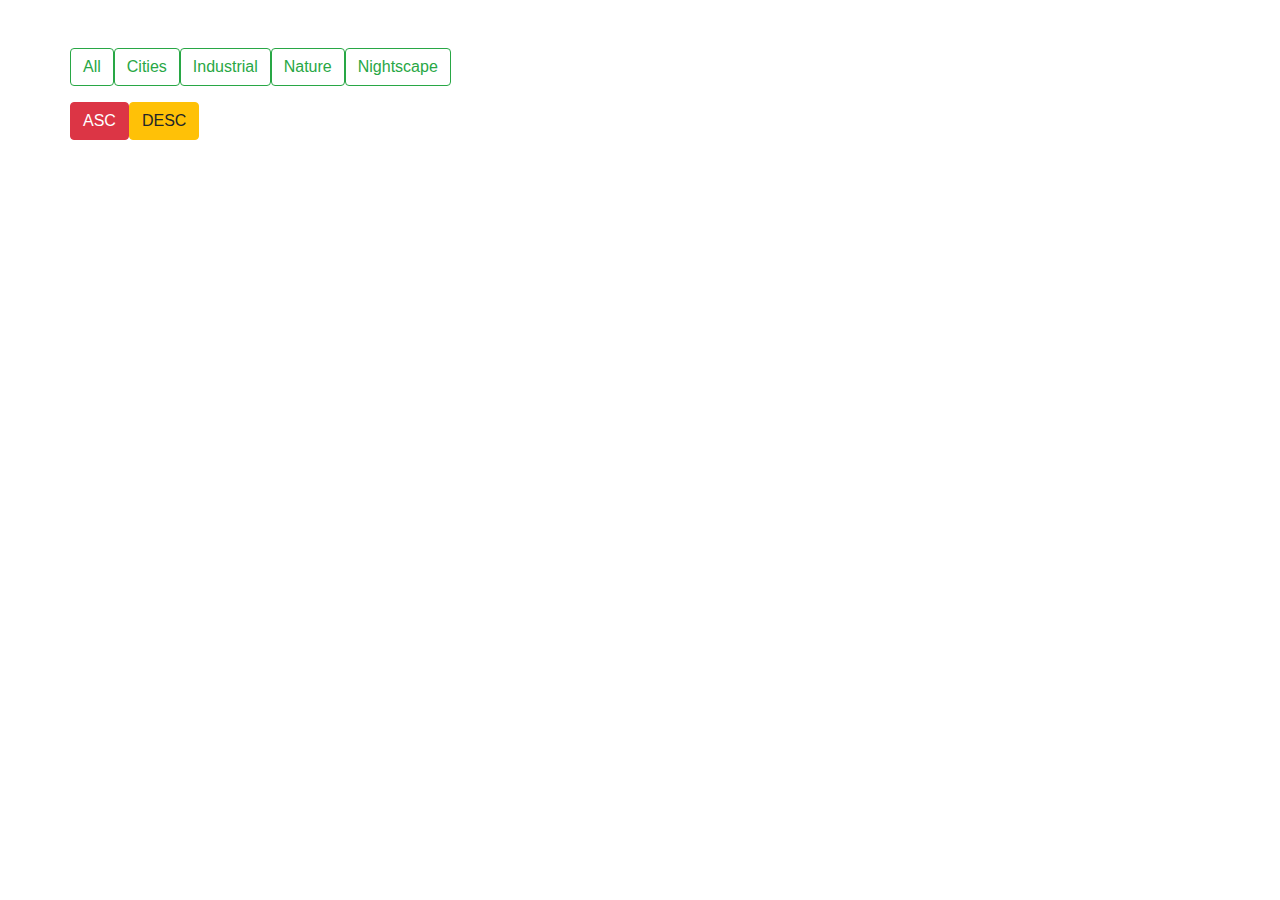
<file: 18 april task/ex1/index.html>
<!DOCTYPE html>
<html lang="en">
<head>
    <meta charset="UTF-8">
    <meta name="viewport" content="width=device-width, initial-scale=1.0">
    <meta http-equiv="X-UA-Compatible" content="ie=edge">
    <title>Document</title>
    <link rel="stylesheet" href="https://stackpath.bootstrapcdn.com/bootstrap/4.3.1/css/bootstrap.min.css" integrity="sha384-ggOyR0iXCbMQv3Xipma34MD+dH/1fQ784/j6cY/iJTQUOhcWr7x9JvoRxT2MZw1T" crossorigin="anonymous">
    <link rel="stylesheet" href="https://use.fontawesome.com/releases/v5.8.1/css/all.css" integrity="sha384-50oBUHEmvpQ+1lW4y57PTFmhCaXp0ML5d60M1M7uH2+nqUivzIebhndOJK28anvf" crossorigin="anonymous">
    <link rel="stylesheet" href="css/style.css">
</head>
<body>
    
    <div class="container">
        <div class="row mt-5">
            <button id="all" type="button" class="btn btn-outline-success">All</button>
            <button id="cities" type="button" class="btn btn-outline-success">Cities</button>
            <button id="industry" type="button" class="btn btn-outline-success">Industrial</button>
            <button id="nature" type="button" class="btn btn-outline-success">Nature</button>
            <button id="night" type="button" class="btn btn-outline-success">Nightscape</button>
        </div>


        <div class="row mt-3">
            <button id="asc" type="button" class="btn btn-danger">ASC</button>
            <button id="desc" type="button" class="btn btn-warning">DESC</button>
        </div>


        <div class="row imgbox mt-3">
            <div class="box1 box block city mt-3">
                <div class="number">1</div>
                <div class="header">City</div>
            </div>
            <div class="box2 box block nature mt-3">
                <div class="number">2</div>
                <div class="header">Nature</div>
            </div>
            <div class="box3 box block city mt-3">
                <div class="number">3</div>
                <div class="header">City</div>
            </div>
            <div class="box4 box block nature mt-3">
                <div class="number">4</div>
                <div class="header">Nature</div>
            </div>
            <div class="box5 box block city mt-3">
                <div class="number">5</div>
                <div class="header">City</div>
            </div>
            <div class="box6 box block industry mt-3">
                <div class="number">6</div>
                <div class="header">Industry</div>
            </div>
            <div class="box7 box block night mt-3">
                <div class="number">7</div>
                <div class="header">Night</div>
            </div>
            <div class="box8 box block industry mt-3">
                <div class="number">8</div>
                <div class="header">Industry</div>
            </div>
            <div class="box9 box block night mt-3">
                <div class="number">9</div>
                <div class="header">Night</div>
            </div>
        </div>
    </div>
    <script src="js/main.js"></script>
</body>
</html>
</file>
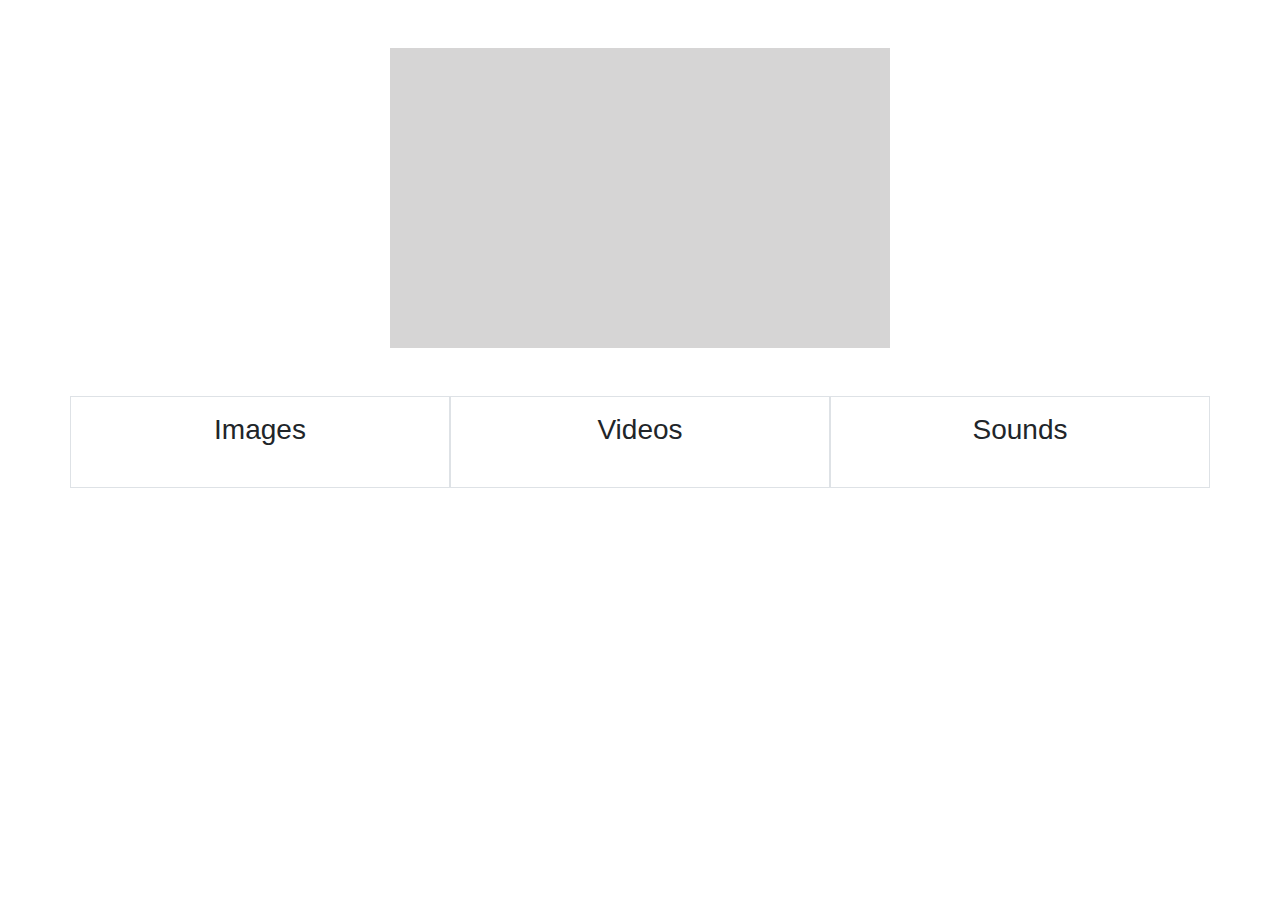
<file: 18 april task/ex2/index.html>
<!DOCTYPE html>
<html lang="en">
<head>
    <meta charset="UTF-8">
    <meta name="viewport" content="width=device-width, initial-scale=1.0">
    <meta http-equiv="X-UA-Compatible" content="ie=edge">
    <title>Document</title>
    <link rel="stylesheet" href="https://stackpath.bootstrapcdn.com/bootstrap/4.3.1/css/bootstrap.min.css" integrity="sha384-ggOyR0iXCbMQv3Xipma34MD+dH/1fQ784/j6cY/iJTQUOhcWr7x9JvoRxT2MZw1T" crossorigin="anonymous">
    <link rel="stylesheet" href="https://use.fontawesome.com/releases/v5.8.1/css/all.css" integrity="sha384-50oBUHEmvpQ+1lW4y57PTFmhCaXp0ML5d60M1M7uH2+nqUivzIebhndOJK28anvf" crossorigin="anonymous">
    <link rel="stylesheet" href="css/style.css">
</head>
<body>
    
    <div class="container">
        <div class="row mt-5">
            <div class="box p-5">
                <input multiple type="file" value="" class="input d-none">
                <span id="upload"><i class="fas fa-cloud-upload-alt"></i></span>
            </div>
        </div>

        <div class="row mt-5">
           <div class="col-4 images border text-center py-3"><h3 class="mb-4">Images</h3></div>
           <div class="col-4 videos border text-center py-3"><h3 class="mb-4">Videos</h3></div>
           <div class="col-4 sounds border text-center py-3"><h3 class="mb-4">Sounds</h3></div>
        </div>
        <div class="row">
            <p class="info"></p>
        </div>
    </div>
    <script src="js/main.js"></script>
</body>
</html>
</file>
<file: 18 april task/ex1/css/style.css>
.container .row .box.block {
  display: none;
}
.container .row .header {
  font-weight: 600;
  color: white;
  padding: 5px;
  width: 100%;
  background-color: rgba(192, 192, 192, 0.3);
  text-align: center;
  position: absolute;
  bottom: 0;
}
.container .row .number {
  font-weight: 600;
  position: absolute;
  top: 0;
  left: 0;
  padding: 10px 15px;
  background: lightgray;
  opacity: 0.7;
}
.container .row .box1 {
  position: relative;
  margin-right: 22px;
  width: 250px;
  height: 210px;
  background-image: url("../img/dallas-tx-1024x683.jpg");
  background-size: cover;
}
.container .row .box2 {
  position: relative;
  margin-right: 22px;
  width: 250px;
  height: 210px;
  background-image: url("../img/nature.jpg");
  background-size: cover;
}
.container .row .box3 {
  position: relative;
  margin-right: 22px;
  width: 250px;
  height: 210px;
  background-image: url("../img/city.jpg");
  background-size: cover;
}
.container .row .box4 {
  position: relative;
  margin-right: 22px;
  width: 250px;
  height: 210px;
  background-image: url("../img/waterfall.jpg");
  background-size: cover;
}
.container .row .box5 {
  position: relative;
  margin-right: 22px;
  width: 250px;
  height: 210px;
  background-image: url("../img/city2.jpg");
  background-size: cover;
}
.container .row .box6 {
  position: relative;
  margin-right: 22px;
  width: 250px;
  height: 210px;
  background-image: url("../img/industry.jpg");
  background-size: cover;
}
.container .row .box7 {
  position: relative;
  margin-right: 22px;
  width: 250px;
  height: 210px;
  background-image: url("../img/night-08.jpg");
  background-size: cover;
}
.container .row .box8 {
  position: relative;
  margin-right: 22px;
  width: 250px;
  height: 210px;
  background-image: url("../img/industry2.jpg");
  background-size: cover;
}
.container .row .box9 {
  position: relative;
  margin-right: 22px;
  width: 250px;
  height: 210px;
  background-image: url("../img/dark-night-full-moon-2147641.jpeg");
  background-size: cover;
}
</file>
<file: 18 april task/ex2/css/style.css>
.container .row .col-4 {
  word-spacing: 10px;
}
.container .row .col-4 i {
  margin-right: 10px;
  transform: translateY(24%);
  font-size: 50px;
  color: gray;
}
.container .row .col-4 tr {
  border-bottom: 1px solid gray;
}
.container .row .col-4 img {
  margin: 10px 5px;
  width: 100px;
  height: 100px;
}
.container .row .box {
  text-align: center;
  width: 500px;
  height: 300px;
  background: #d6d5d5;
  margin: 0 auto;
}
.container .row .box span {
  color: #1f5353;
  cursor: pointer;
  font-size: 5rem;
}
</file>
